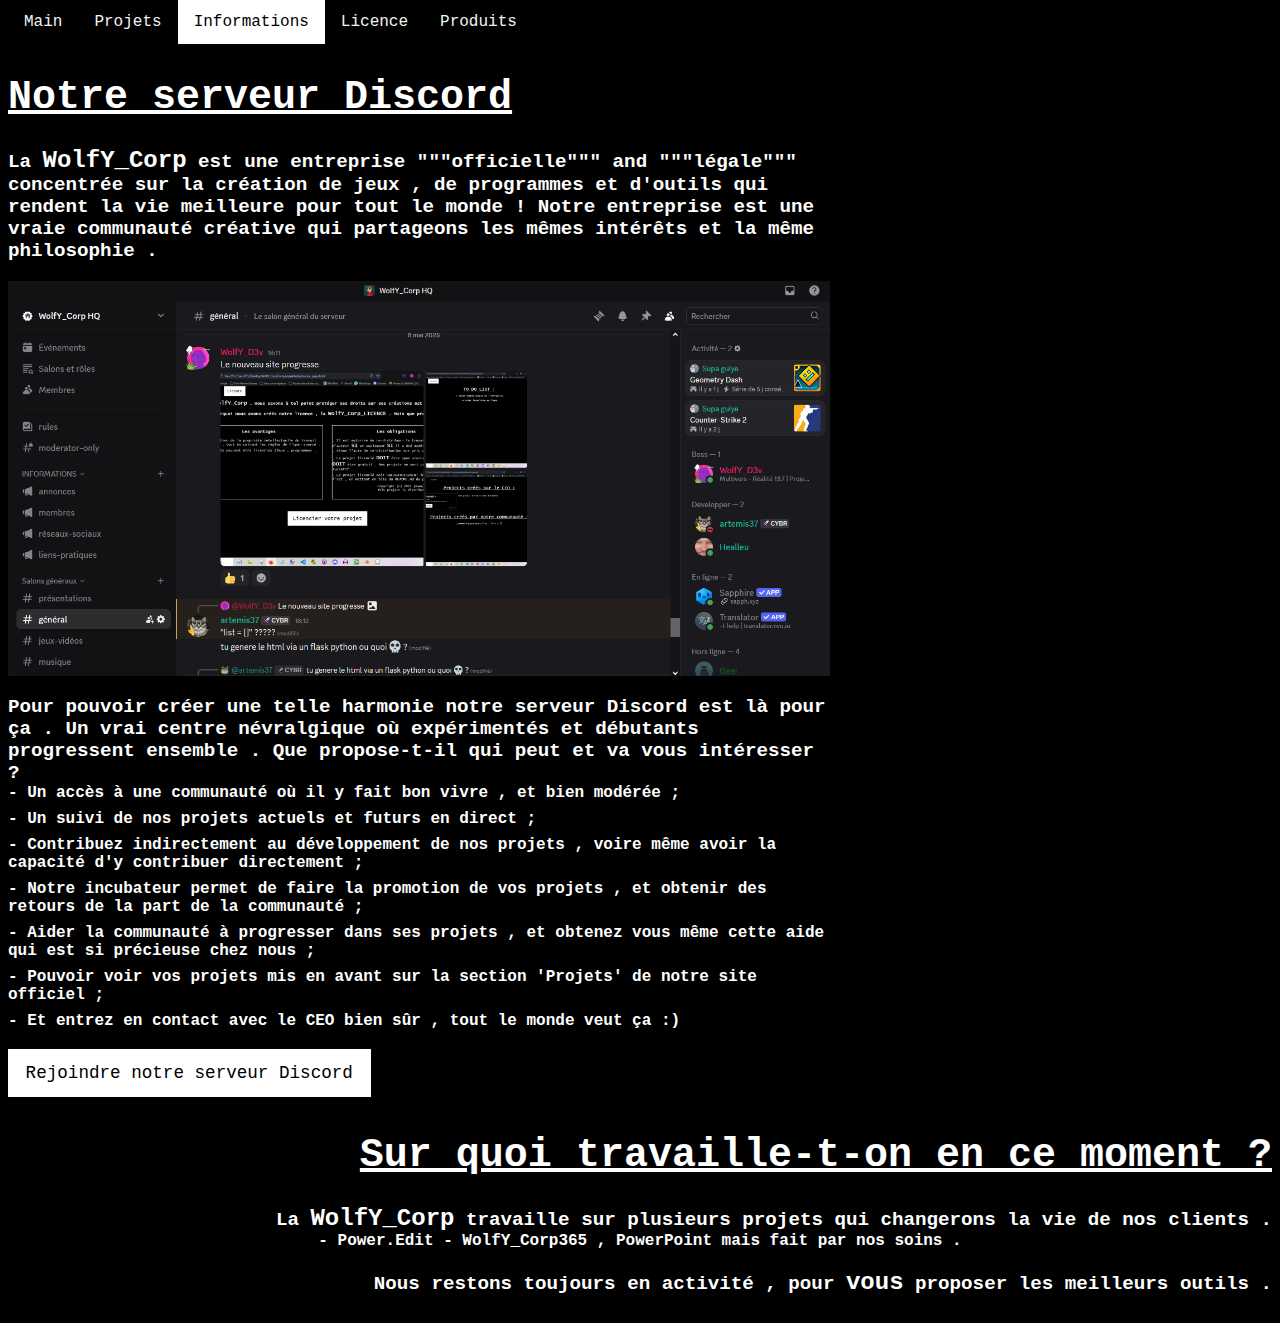
<file: about_us_page.html>
<!doctype html>
<html lang="fr">
<head>
    <meta charset="utf-8">
    <link rel="stylesheet" href="style.css">
    <link rel="stylesheet" href="https://cdnjs.cloudflare.com/ajax/libs/font-awesome/4.7.0/css/font-awesome.min.css">
    <link href='https://fonts.googleapis.com/css?family=Chivo Mono' rel='stylesheet'>
    <title>WolfY_Corp Company Website</title>
</head>
<body>
    <div class="topnav" id="myTopnav">
        <a href="index.html">Main</a>
        <a href="project_page.html">Projets</a>
        <a href="about_us_page.html" class="active">Informations</a>
        <a href="licence_page.html">Licence</a>
        <a href="products_page.html">Produits</a>
        <a href="javascript:void(0);" class="icon" onclick="myFunction()">
            <i class="fa fa-bars"></i>
        </a>
    </div>
    
    <div class="pageContent">
        <h1 style="text-align: left;"><u>Notre serveur Discord</u></h1>
        <h2 style="text-align: left;max-width: 65%;">
            La <strong>WolfY_Corp</strong> est une entreprise """officielle""" and """légale""" concentrée sur la création de jeux , de programmes et d'outils qui rendent la vie meilleure pour tout le monde !
            Notre entreprise est une vraie communauté créative qui partageons les mêmes intérêts et la même philosophie .
        </h2>
        <img src="website_images/serveur_01.PNG" width="65%" height="55%">
        <h2 style="text-align: left;max-width: 65%;">
            Pour pouvoir créer une telle harmonie notre serveur Discord est là pour ça .
            Un vrai centre névralgique où expérimentés et débutants progressent ensemble .
            Que propose-t-il qui peut et va vous intéresser ?
            <div>
                <a style="font-size: 1.0rem;display: flex;flex-wrap: wrap;justify-content: space-between;text-align: left;">- Un accès à une communauté où il y fait bon vivre , et bien modérée ;</a>
                <a style="font-size: 1.0rem;display: flex;flex-wrap: wrap;justify-content: space-between;text-align: left;">- Un suivi de nos projets actuels et futurs en direct ;</a>
                <a style="font-size: 1.0rem;display: flex;flex-wrap: wrap;justify-content: space-between;text-align: left;">- Contribuez indirectement au développement de nos projets , voire même avoir la capacité d'y contribuer directement ;</a>
                <a style="font-size: 1.0rem;display: flex;flex-wrap: wrap;justify-content: space-between;text-align: left;">- Notre incubateur permet de faire la promotion de vos projets , et obtenir des retours de la part de la communauté ;</a>
                <a style="font-size: 1.0rem;display: flex;flex-wrap: wrap;justify-content: space-between;text-align: left;">- Aider la communauté à progresser dans ses projets , et obtenez vous même cette aide qui est si précieuse chez nous ;</a>
                <a style="font-size: 1.0rem;display: flex;flex-wrap: wrap;justify-content: space-between;text-align: left;">- Pouvoir voir vos projets mis en avant sur la section 'Projets' de notre site officiel ;</a>
                <a style="font-size: 1.0rem;display: flex;flex-wrap: wrap;justify-content: space-between;text-align: left;">- Et entrez en contact avec le CEO bien sûr , tout le monde veut ça :)</a>
            </div>
        </h2>
        <div class="page-button" style="justify-content: space-between;">
            <a href="https://discord.gg/wqHbYyJttk" style="font-size: 1.1rem;">Rejoindre notre serveur Discord</a>
        </div>

        <h1 style="text-align: right;"><u>Sur quoi travaille-t-on en ce moment ?</u></h1>
        <h2 style="text-align: right;max-width: 100%;">
            La <strong>WolfY_Corp</strong> travaille sur plusieurs projets qui changerons la vie de nos clients .
            <div>
                <a style="max-width: 100%;font-size: 1.0rem;display: flex;flex-wrap: wrap;justify-content: space-around;text-align: right;">- Power.Edit - WolfY_Corp365 , PowerPoint mais fait par nos soins .</a>
            </div>
        </h2>
        <h2 style="text-align: right;max-width: 100%;">
            Nous restons toujours en activité , pour <strong>vous</strong> proposer les meilleurs outils .
        </h2>
    </div>
</body>
</html>

<script>
    function myFunction() {
        var x = document.getElementById("myTopnav");
        if (x.className === "topnav") {
            x.className += " responsive";
        } else {
            x.className = "topnav";
        }
    }
</script>

<style>
    /* When the screen is less than 600 pixels wide, hide all links, except for the first one ("Home"). Show the link that contains should open and close the topnav (.icon) */
    @media screen and (max-width: 600px) {
        .topnav a:not(:first-child) {display: none;}
        .topnav a.icon {
            float: right;
            display: block;
        }
    }
    
    /* The "responsive" class is added to the topnav with JavaScript when the user clicks on the icon. This class makes the topnav look good on small screens (display the links vertically instead of horizontally) */
    @media screen and (max-width: 600px) {
        .topnav.responsive {position: relative;}
        .topnav.responsive a.icon {
            position: absolute;
            right: 0;
            top: 0;
        }
        .topnav.responsive a {
            float: none;
            display: block;
            text-align: left;
        }
    }
</style>
</file>
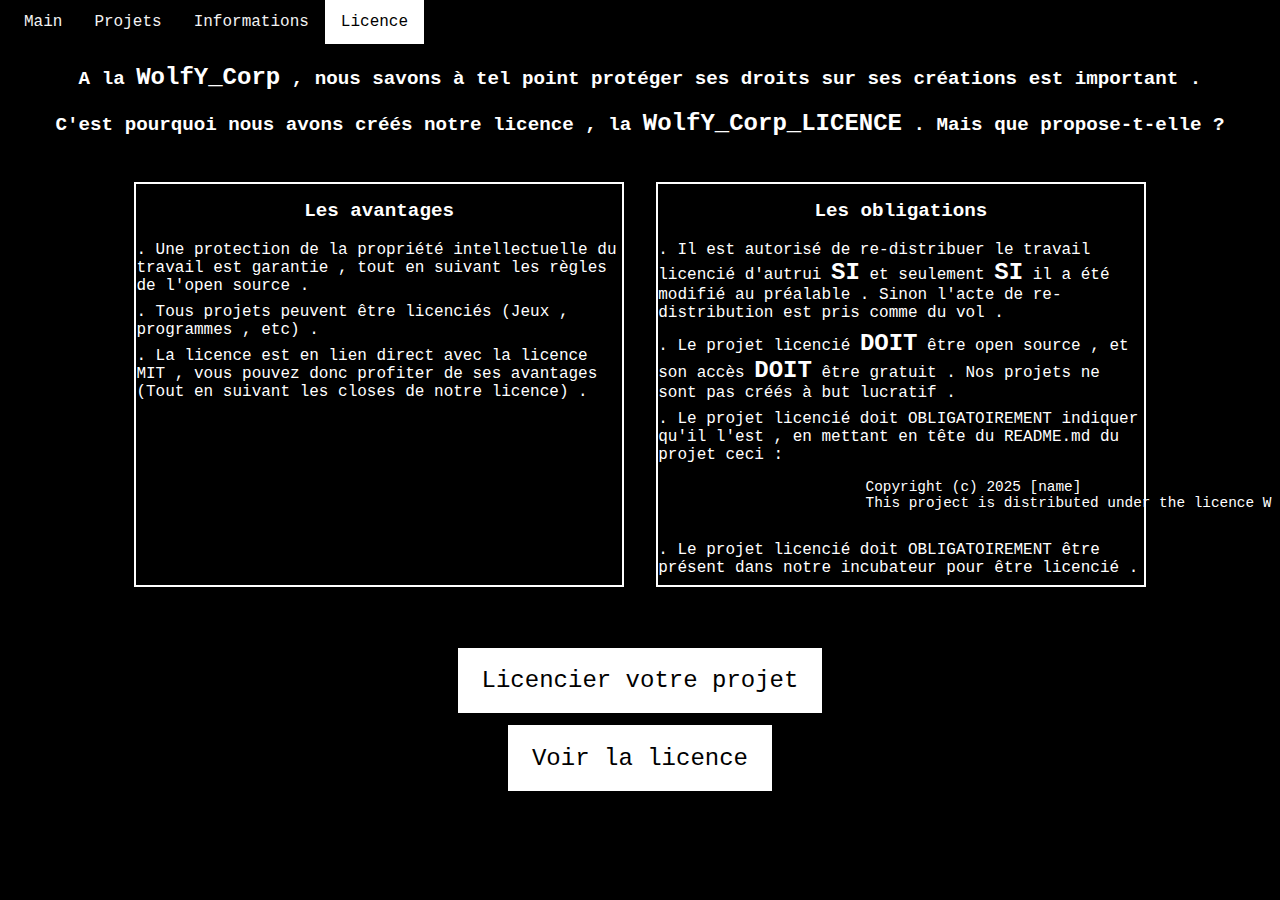
<file: licence_page.html>
<!doctype html>
<html lang="fr">
<head>
    <meta charset="utf-8">
    <link rel="stylesheet" href="style.css">
    <link rel="stylesheet" href="https://cdnjs.cloudflare.com/ajax/libs/font-awesome/4.7.0/css/font-awesome.min.css">
    <title>WolfY_Corp Company Website</title>
</head>
<body>
    <div class="topnav" id="myTopnav">
        <a href="index.html">Main</a>
        <a href="project_page.html">Projets</a>
        <a href="about_us_page.html">Informations</a>
        <a href="licence_page.html" class="active">Licence</a>
        <a href="javascript:void(0);" class="icon" onclick="myFunction()">
            <i class="fa fa-bars"></i>
        </a>
    </div>
    
    <div class="pageContent">
        <h2>A la <strong>WolfY_Corp</strong> , nous savons à tel point protéger ses droits sur ses créations est important .</h2>
        <h2>C'est pourquoi nous avons créés notre licence , la <strong>WolfY_Corp_LICENCE</strong> . Mais que propose-t-elle ?</h2>
        <div class="licence" id="licence">
            <article class="licencePearks">
                <h2>Les avantages</h2>
                <a class="licenceText">. Une protection de la propriété intellectuelle du travail est garantie , tout en suivant les règles de l'open source .</a>
                <a class="licenceText">. Tous projets peuvent être licenciés (Jeux , programmes , etc) .</a>
                <a class="licenceText">. La licence est en lien direct avec la licence MIT , vous pouvez donc profiter de ses avantages (Tout en suivant les closes de notre licence) .</a>
            </article>
            <article class="licenceObligations">
                <h2>Les obligations</h2>
                <a class="licenceText">. Il est autorisé de re-distribuer le travail licencié d'autrui <strong>SI</strong> et seulement <strong>SI</strong> il a été modifié au préalable . Sinon l'acte de re-distribution est pris comme du vol .</a>
                <a class="licenceText">. Le projet licencié <strong>DOIT</strong> être open source , et son accès <strong>DOIT</strong> être gratuit . Nos projets ne sont pas créés à but lucratif .</a>
                <a class="licenceText">. Le projet licencié doit OBLIGATOIREMENT indiquer qu'il l'est , en mettant en tête du README.md du projet ceci :
                    <pre>
                        Copyright (c) 2025 [name]
                        This project is distributed under the licence WolfY_Corp_LICENCE (check LICENSE repository).
                    </pre>
                </a>
                <a class="licenceText">. Le projet licencié doit OBLIGATOIREMENT être présent dans notre incubateur pour être licencié .</a>
            </article>
        </div>
        <div class="page-button">
            <a href="licence_project_page.html">Licencier votre projet</a>
        </div>
        <div class="page-button">
            <a href="https://github.com/WolfYD3v/WolfY_Corp_LICENCE">Voir la licence</a>
        </div>
    </div>
</body>
</html>

<script>
    function myFunction() {
        var x = document.getElementById("myTopnav");

        var y = document.getElementById("licence");

        if (x.className === "topnav") {
            x.className += " responsive";

        } else {
            x.className = "topnav";
        }
    }
</script>

<style>
    /* When the screen is less than 600 pixels wide, hide all links, except for the first one ("Home"). Show the link that contains should open and close the topnav (.icon) */
    @media screen and (max-width: 600px) {
        .topnav a:not(:first-child) {display: none;}
        .topnav a.icon {
            float: right;
            display: block;
        }
    }
    
    /* The "responsive" class is added to the topnav with JavaScript when the user clicks on the icon. This class makes the topnav look good on small screens (display the links vertically instead of horizontally) */
    @media screen and (max-width: 600px) {
        .topnav.responsive {position: relative;}
        .topnav.responsive a.icon {
            position: absolute;
            right: 0;
            top: 0;
        }
        .topnav.responsive a {
            float: none;
            display: block;
            text-align: left;
        }
    }
</style>
</file>
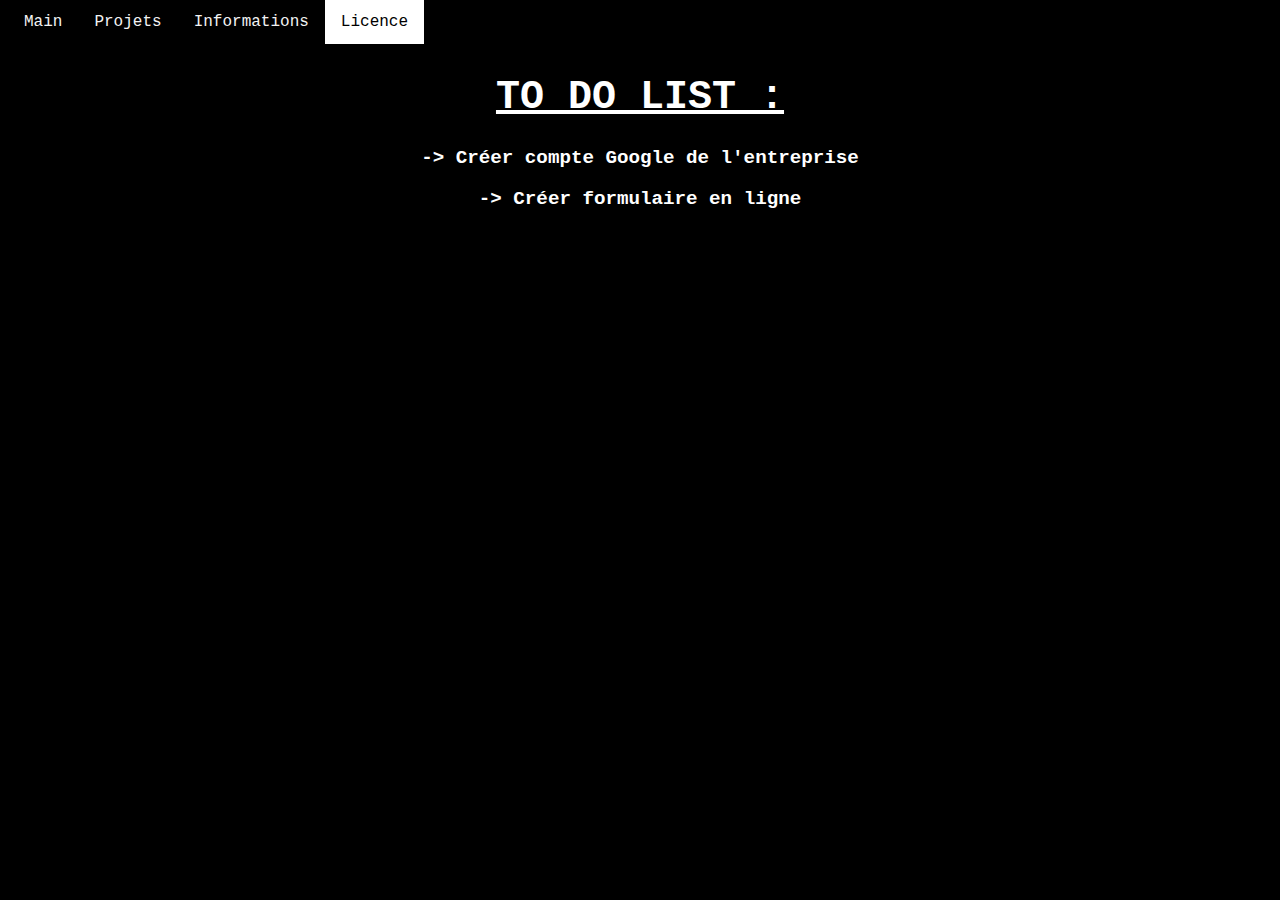
<file: licence_project_page.html>
<!doctype html>
<html lang="fr">
<head>
    <meta charset="utf-8">
    <link rel="stylesheet" href="style.css">
    <link rel="stylesheet" href="https://cdnjs.cloudflare.com/ajax/libs/font-awesome/4.7.0/css/font-awesome.min.css">
    <title>WolfY_Corp Company Website</title>
</head>
<body>
    <div class="topnav" id="myTopnav">
        <a href="index.html">Main</a>
        <a href="project_page.html">Projets</a>
        <a href="about_us_page.html">Informations</a>
        <a href="licence_page.html" class="active">Licence</a>
        <a href="javascript:void(0);" class="icon" onclick="myFunction()">
            <i class="fa fa-bars"></i>
        </a>
    </div>
    
    <div class="pageContent">
        <h1><u>TO DO LIST :</u></h1>
        <h2>-> Créer compte Google de l'entreprise</h2>
        <h2>-> Créer formulaire en ligne</h2>
    </div>
</body>
</html>

<script>
    function myFunction() {
        var x = document.getElementById("myTopnav");

        var y = document.getElementById("licence");

        if (x.className === "topnav") {
            x.className += " responsive";

        } else {
            x.className = "topnav";
        }
    }
</script>

<style>
    /* When the screen is less than 600 pixels wide, hide all links, except for the first one ("Home"). Show the link that contains should open and close the topnav (.icon) */
    @media screen and (max-width: 600px) {
        .topnav a:not(:first-child) {display: none;}
        .topnav a.icon {
            float: right;
            display: block;
        }
    }
    
    /* The "responsive" class is added to the topnav with JavaScript when the user clicks on the icon. This class makes the topnav look good on small screens (display the links vertically instead of horizontally) */
    @media screen and (max-width: 600px) {
        .topnav.responsive {position: relative;}
        .topnav.responsive a.icon {
            position: absolute;
            right: 0;
            top: 0;
        }
        .topnav.responsive a {
            float: none;
            display: block;
            text-align: left;
        }
    }
</style>
</file>
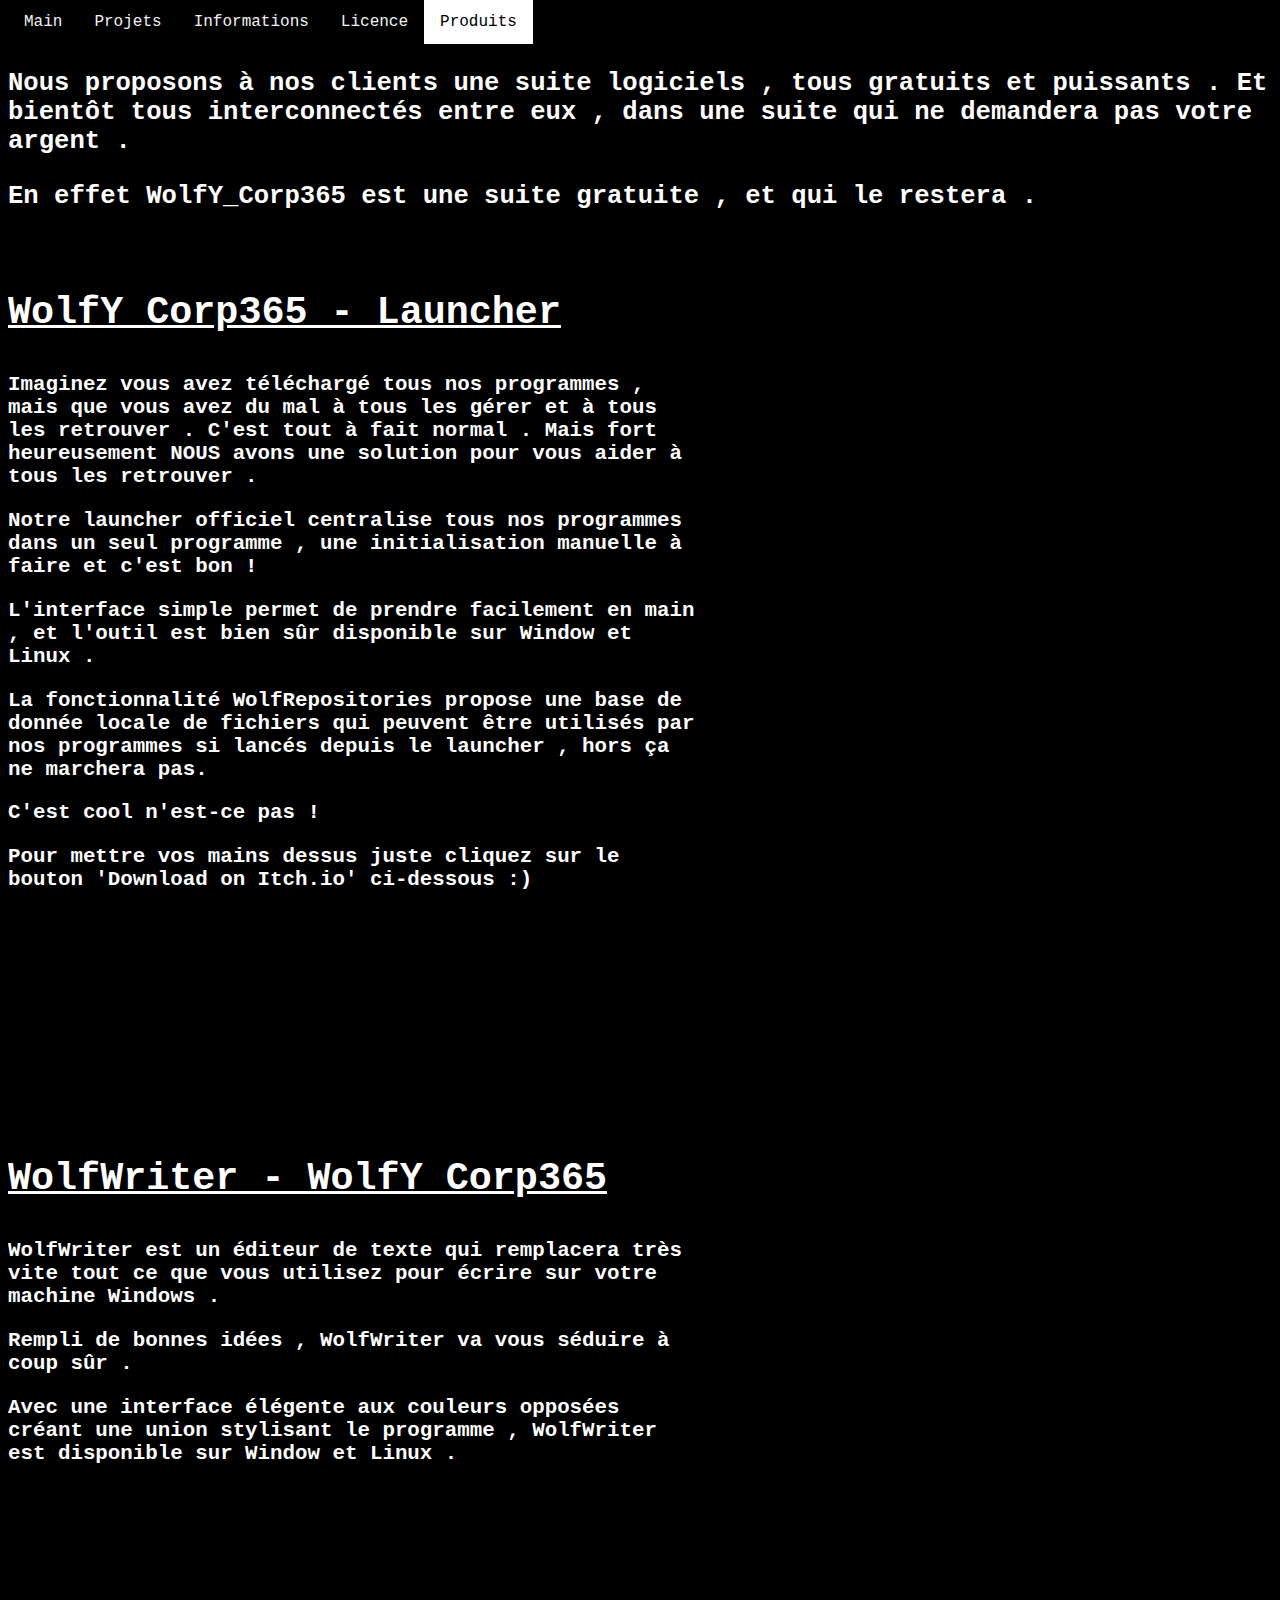
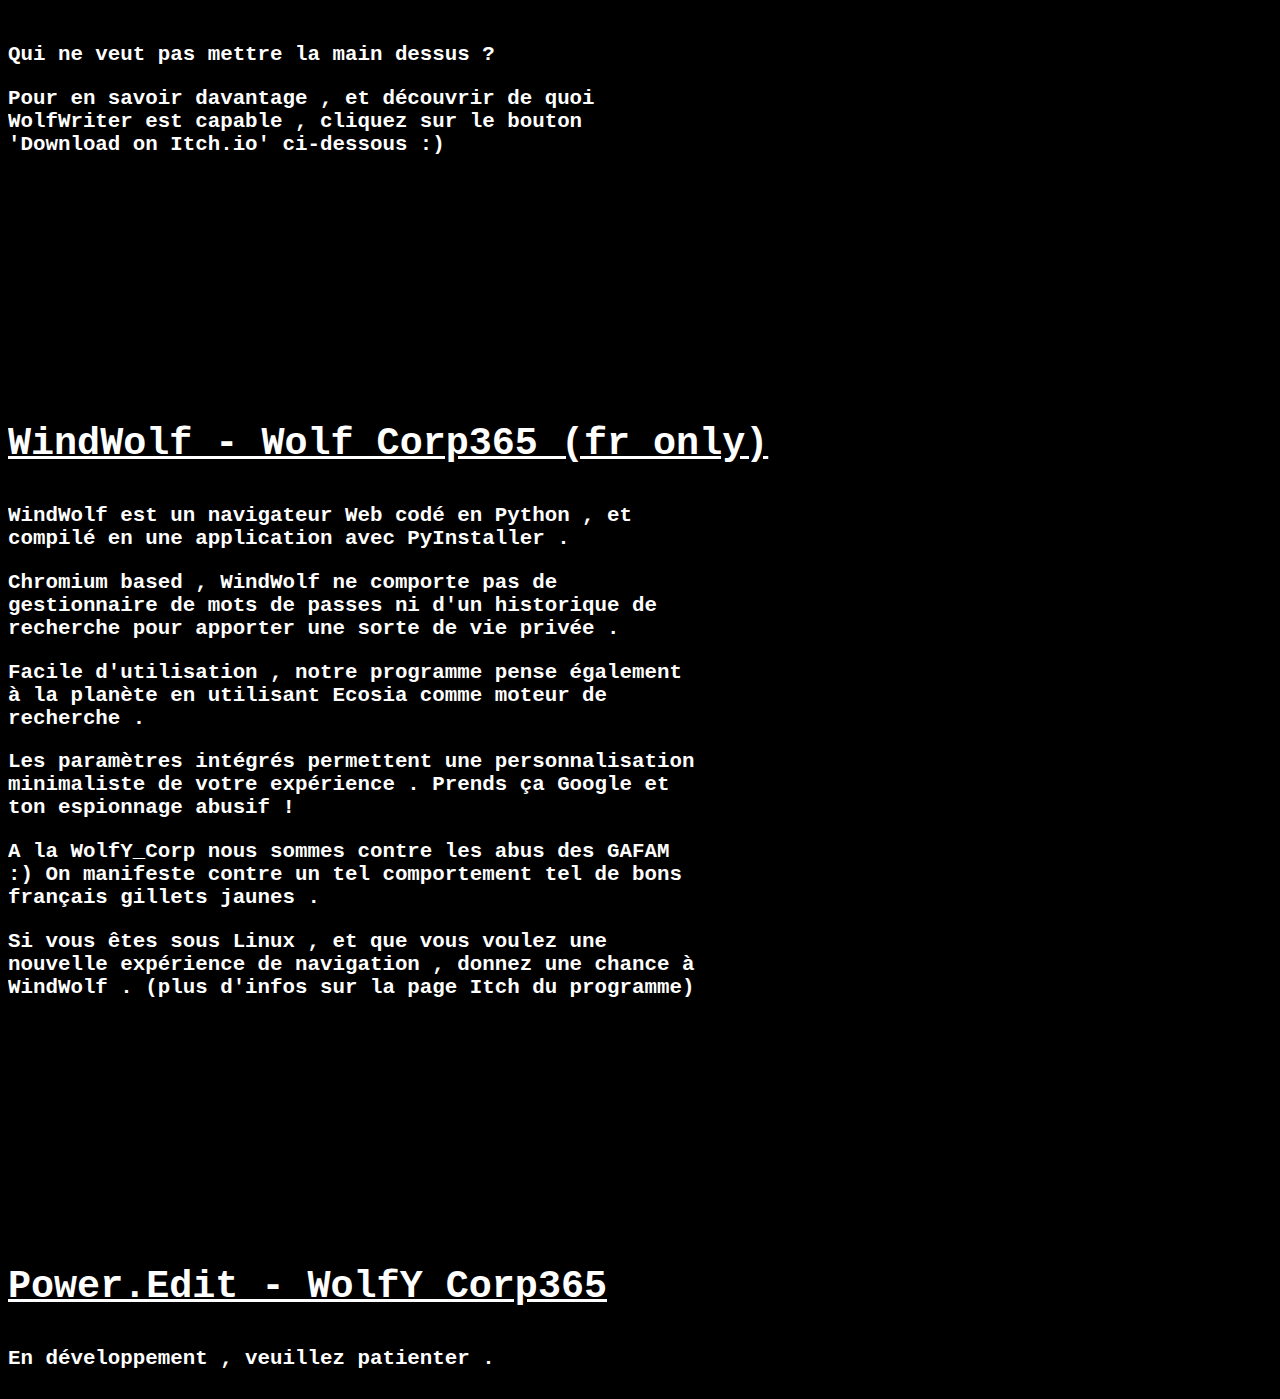
<file: products_page.html>
<!doctype html>
<html lang="fr">
<head>
    <meta charset="utf-8">
    <link rel="stylesheet" href="style.css">
    <link rel="stylesheet" href="https://cdnjs.cloudflare.com/ajax/libs/font-awesome/4.7.0/css/font-awesome.min.css">
    <link href='https://fonts.googleapis.com/css?family=Chivo Mono' rel='stylesheet'>
    <title>WolfY_Corp Company Website</title>
</head>
<body>
    <div class="topnav" id="myTopnav">
        <a href="index.html">Main</a>
        <a href="project_page.html">Projets</a>
        <a href="about_us_page.html">Informations</a>
        <a href="licence_page.html">Licence</a>
        <a href="products_page.html" class="active">Produits</a>
        <a href="javascript:void(0);" class="icon" onclick="myFunction()">
            <i class="fa fa-bars"></i>
        </a>
    </div>
    
    <div class="pageContent">
        <h2 style="font-size: 1.6rem;text-align: left;">Nous proposons à nos clients une suite logiciels , tous gratuits et puissants . Et bientôt tous interconnectés entre eux , dans une suite qui ne demandera pas votre argent .</h2>
        <h2 style="font-size: 1.6rem;text-align: left;">En effet WolfY_Corp365 est une suite gratuite , et qui le restera .</h2>

        <h2 style="font-size: 5.0rem;text-align: left;"> </h2>
        <h2 style="font-size: 2.4rem;text-align: left;"><u>WolfY_Corp365 - Launcher</u></h2>
        <h2 style="font-size: 1.3rem;text-align: left;max-width: 55%;">Imaginez vous avez téléchargé tous nos programmes , mais que vous avez du mal à tous les gérer et à tous les retrouver . C'est tout à fait normal . Mais fort heureusement NOUS avons une solution pour vous aider à tous les retrouver .</h2>
        <h2 style="font-size: 1.3rem;text-align: left;max-width: 55%;">Notre launcher officiel centralise tous nos programmes dans un seul programme , une initialisation manuelle à faire et c'est bon !</h2>
        <h2 style="font-size: 1.3rem;text-align: left;max-width: 55%;">L'interface simple permet de prendre facilement en main , et l'outil est bien sûr disponible sur Window et Linux .</h2>
        <h2 style="font-size: 1.3rem;text-align: left;max-width: 55%;">La fonctionnalité WolfRepositories propose une base de donnée locale de fichiers qui peuvent être utilisés par nos programmes si lancés depuis le launcher , hors ça ne marchera pas.</h2>
        <h2 style="font-size: 1.3rem;text-align: left;max-width: 55%;">C'est cool n'est-ce pas !</h2>
        <h2 style="font-size: 1.3rem;text-align: left;max-width: 55%;">Pour mettre vos mains dessus juste cliquez sur le bouton 'Download on Itch.io' ci-dessous :)</h2>
        <div style="background-color: black; max-width: 100%; max-height: 165px; display: flex;">
            <iframe frameborder="0" src="https://itch.io/embed/3589333?border_width=0&amp;bg_color=000000&amp;fg_color=ffffff&amp;link_color=ffffff&amp;border_color=000000" width="550" height="165">
                <a href="https://wolfy400.itch.io/wolfy-corp365-launcher">WolfY_Corp365 - Launcher by WolfY_D3v</a>
            </iframe>
        </div>

        <h2 style="font-size: 5.0rem;text-align: left;"> </h2>
        <h2 style="font-size: 2.4rem;text-align: left;"><u>WolfWriter - WolfY_Corp365</u></h2>
        <h2 style="font-size: 1.3rem;text-align: left;max-width: 55%;">WolfWriter est un éditeur de texte qui remplacera très vite tout ce que vous utilisez pour écrire sur votre machine Windows .</h2>
        <h2 style="font-size: 1.3rem;text-align: left;max-width: 55%;">Rempli de bonnes idées , WolfWriter va vous séduire à coup sûr .</h2>
        <h2 style="font-size: 1.3rem;text-align: left;max-width: 55%;">Avec une interface élégente aux couleurs opposées créant une union stylisant le programme , WolfWriter est disponible sur Window et Linux .</h2>
        <ul style='color: rgb(0, 0, 0);font-family: "Lucida Console", "Courier New", monospace;'>
            <li style="font-size: 1.1rem;text-align: left;max-width: 65%;list-style-type: square;">Un support natif du markdown , en plus du format texte classique . Garantissant un contrôle total sur votre expérience d'écriture ;</li>
            <li style="font-size: 1.1rem;text-align: left;max-width: 65%;list-style-type: square;">Un contrôle large pour une rédaction optimale . Profitez de notre gamme variée de polices d'écriture pour plus de flexibilité ;</li>
            <li style="font-size: 1.1rem;text-align: left;max-width: 65%;list-style-type: square;">Des musiques pré-intégrée au logiciel pour être productif , dans une bonne ambiance ;</li>
            <li style="font-size: 1.1rem;text-align: left;max-width: 65%;list-style-type: square;">Des shaders pour rendre plus maligne l'utilisation du programme .</li>
        </ul>
        <h2 style="font-size: 1.3rem;text-align: left;max-width: 55%;">Qui ne veut pas mettre la main dessus ?</h2>
        <h2 style="font-size: 1.3rem;text-align: left;max-width: 55%;">Pour en savoir davantage , et découvrir de quoi WolfWriter est capable , cliquez sur le bouton 'Download on Itch.io' ci-dessous :)</h2>
        <div style="background-color: black; max-width: 100%; max-height: 165px; display: flex;">
            <iframe frameborder="0" src="https://itch.io/embed/3547599?border_width=0&amp;bg_color=000000&amp;fg_color=ffffff&amp;link_color=ffffff&amp;border_color=000000" width="550" height="165">
                <a href="https://wolfy400.itch.io/wolfwriter-wolfy-corp365">WolfWriter - WolfY_Corp365 by WolfY_D3v</a>
            </iframe>
        </div>

        <h2 style="font-size: 5.0rem;text-align: left;"> </h2>
        <h2 style="font-size: 2.4rem;text-align: left;"><u>WindWolf - Wolf_Corp365 (fr only)</u></h2>
        <h2 style="font-size: 1.3rem;text-align: left;max-width: 55%;">WindWolf est un navigateur Web codé en Python , et compilé en une application avec PyInstaller .</h2>
        <h2 style="font-size: 1.3rem;text-align: left;max-width: 55%;">Chromium based , WindWolf ne comporte pas de gestionnaire de mots de passes ni d'un historique de recherche pour apporter une sorte de vie privée .</h2>
        <h2 style="font-size: 1.3rem;text-align: left;max-width: 55%;">Facile d'utilisation , notre programme pense également à la planète en utilisant Ecosia comme moteur de recherche .</h2>
        <h2 style="font-size: 1.3rem;text-align: left;max-width: 55%;">Les paramètres intégrés permettent une personnalisation minimaliste de votre expérience . Prends ça Google et ton espionnage abusif !</h2>
        <h2 style="font-size: 1.3rem;text-align: left;max-width: 55%;">A la WolfY_Corp nous sommes contre les abus des GAFAM :) On manifeste contre un tel comportement tel de bons français gillets jaunes .</h2>
        <h2 style="font-size: 1.3rem;text-align: left;max-width: 55%;">Si vous êtes sous Linux , et que vous voulez une nouvelle expérience de navigation , donnez une chance à WindWolf . (plus d'infos sur la page Itch du programme)</h2>
        <div style="background-color: black; max-width: 100%; max-height: 165px; display: flex;">
            <iframe frameborder="0" src="https://itch.io/embed/3687758?border_width=0&amp;bg_color=000000&amp;fg_color=ffffff&amp;link_color=ffffff&amp;border_color=000000" width="550" height="165">
                <a href="https://wolfy400.itch.io/windwolf-wolf">WindWolf - Wolf_Corp365 (fr only)</a>
            </iframe>
        </div>

        <h2 style="font-size: 5.0rem;text-align: left;"> </h2>
        <h2 style="font-size: 2.4rem;text-align: left;"><u>Power.Edit - WolfY_Corp365</u></h2>
        <h2 style="font-size: 1.3rem;text-align: left;max-width: 55%;">En développement , veuillez patienter .</h2>
    </div>
</body>
</html>

<script>
    function myFunction() {
        var x = document.getElementById("myTopnav");
        if (x.className === "topnav") {
            x.className += " responsive";
        } else {
            x.className = "topnav";
        }
    }
</script>

<style>
    /* When the screen is less than 600 pixels wide, hide all links, except for the first one ("Home"). Show the link that contains should open and close the topnav (.icon) */
    @media screen and (max-width: 600px) {
        .topnav a:not(:first-child) {display: none;}
        .topnav a.icon {
            float: right;
            display: block;
        }
    }
    
    /* The "responsive" class is added to the topnav with JavaScript when the user clicks on the icon. This class makes the topnav look good on small screens (display the links vertically instead of horizontally) */
    @media screen and (max-width: 600px) {
        .topnav.responsive {position: relative;}
        .topnav.responsive a.icon {
            position: absolute;
            right: 0;
            top: 0;
        }
        .topnav.responsive a {
            float: none;
            display: block;
            text-align: left;
        }
    }
</style>
</file>
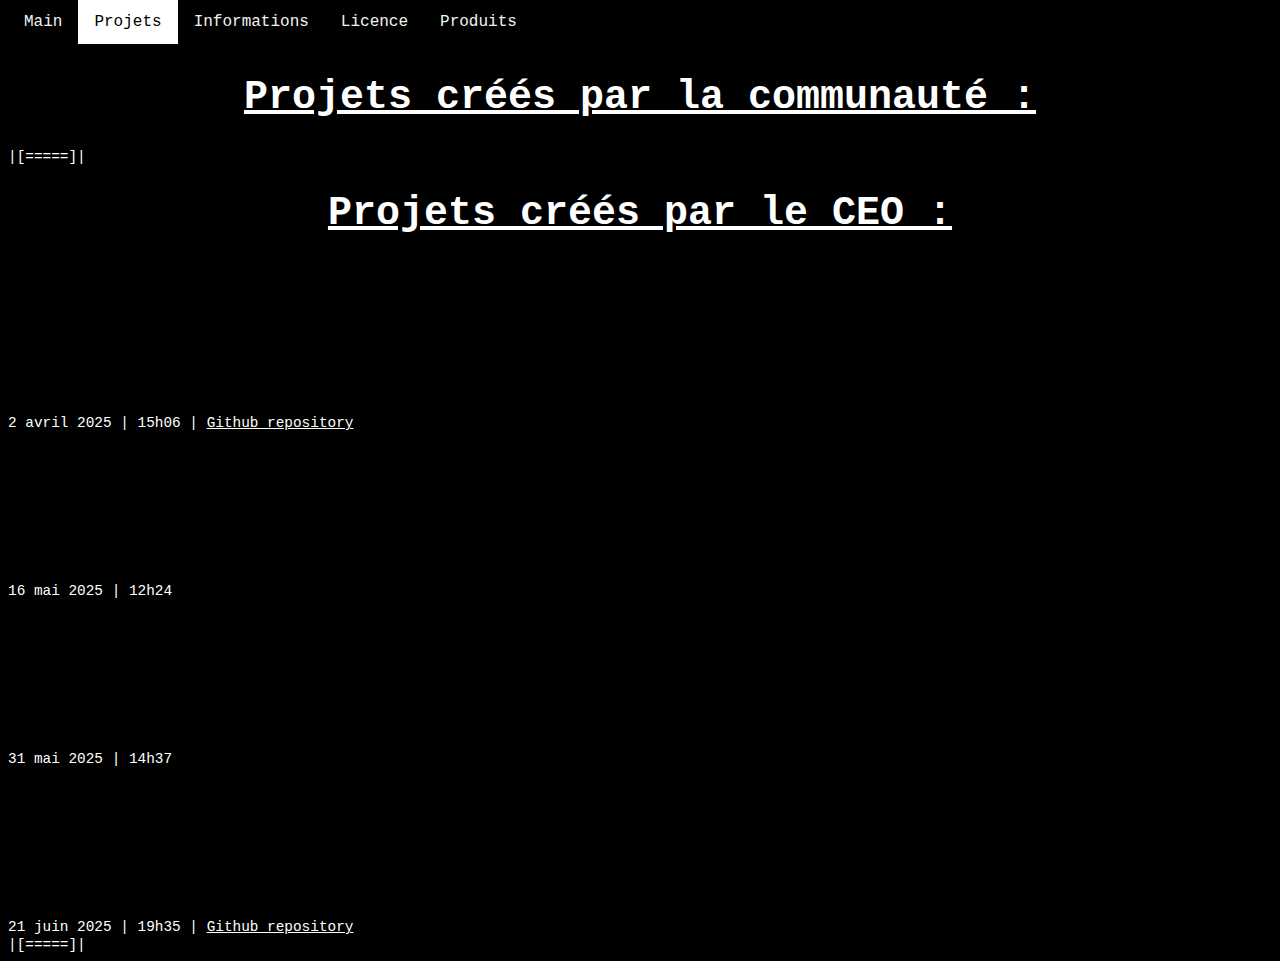
<file: project_page.html>
<!doctype html>
<html lang="fr">
<head>
    <meta charset="utf-8">
    <link rel="stylesheet" href="style.css">
    <link rel="stylesheet" href="https://cdnjs.cloudflare.com/ajax/libs/font-awesome/4.7.0/css/font-awesome.min.css">
    <link href='https://fonts.googleapis.com/css?family=Chivo Mono' rel='stylesheet'>
    <title>WolfY_Corp Company Website</title>
</head>
<body>
    <div class="topnav" id="myTopnav">
        <a href="index.html">Main</a>
        <a href="project_page.html" class="active">Projets</a>
        <a href="about_us_page.html">Informations</a>
        <a href="licence_page.html">Licence</a>
        <a href="products_page.html">Produits</a>
        <a href="javascript:void(0);" class="icon" onclick="myFunction()">
            <i class="fa fa-bars"></i>
        </a>
    </div>

    <div class="pageContent">
        <h1><u>Projets créés par la communauté :</u></h1>

        <div class="grid-container">

            <article class="MyGame">
                <div class="links">
                    <a>|[=====]|</a>
                </div>
            </article>
        
        </div>

        <h1><u>Projets créés par le CEO :</u></h1>
        <div class="grid-container">

            <article class="MyGame">
                <iframe frameborder="0" src="https://itch.io/embed/3415209?linkback=true&amp;border_width=0&amp;bg_color=000000&amp;fg_color=ffffff&amp;link_color=ffffff&amp;border_color=000000" width="550" height="165"><a href="https://wolfy400.itch.io/destroyed">Destroyed</a></iframe>
                <div class="links">
                    <a>2 avril 2025 | 15h06 | </a>
                    <a href="https://github.com/WolfYD3v/Game_Destroyed">Github repository</a>
                </div>
            </article>
            
            <article class="MyGame">
                <iframe frameborder="0" src="https://itch.io/embed/3563321?linkback=true&amp;border_width=0&amp;bg_color=000000&amp;fg_color=ffffff&amp;link_color=ffffff&amp;border_color=000000" width="550" height="165"><a href="https://wolfy400.itch.io/my-pc-is-bad">My PC is bad</a></iframe>
                <div class="links">
                    <a>16 mai 2025 | 12h24</a>
                </div>
            </article>

            <article class="MyGame">
                <iframe frameborder="0" src="https://itch.io/embed/3605692?linkback=true&amp;border_width=0&amp;bg_color=000000&amp;fg_color=ffffff&amp;link_color=ffffff&amp;border_color=000000" width="550" height="165"><a href="https://wolfy400.itch.io/five-night-at-bloupe-pizzeria-game-series">Five Night At Bloupe Pizzeria - Game series</a></iframe>
                <div class="links">
                    <a>31 mai 2025 | 14h37</a>
                </div>
            </article>

            <article class="MyGame">
                <iframe frameborder="0" src="https://itch.io/embed/3661436?linkback=true&amp;border_width=0&amp;bg_color=000000&amp;fg_color=ffffff&amp;link_color=ffffff&amp;border_color=000000" width="550" height="165"><a href="https://wolfy400.itch.io/unseen-goblins">Unseen goblins</a></iframe>
                <div class="links">
                    <a>21 juin 2025 | 19h35 | </a>
                    <a href="https://github.com/WolfYD3v/Unseen-goblins-Godot-project">Github repository</a>
                </div>
            </article>

            <article class="MyGame">
                <div class="links">
                    <a>|[=====]|</a>
                </div>
            </article>
            
        </div>
    </div>
</body>
</html>

<script>
    function myFunction() {
        var x = document.getElementById("myTopnav");
        if (x.className === "topnav") {
            x.className += " responsive";
        } else {
            x.className = "topnav";
        }
    }
</script>

<script>
    function myFunction() {
        var x = document.getElementById("myTopnav");
        if (x.className === "topnav") {
            x.className += " responsive";
        } else {
            x.className = "topnav";
        }
    }
</script>

<style>
    /* When the screen is less than 600 pixels wide, hide all links, except for the first one ("Home"). Show the link that contains should open and close the topnav (.icon) */
    @media screen and (max-width: 600px) {
        .topnav a:not(:first-child) {display: none;}
        .topnav a.icon {
            float: right;
            display: block;
        }
    }
    
    /* The "responsive" class is added to the topnav with JavaScript when the user clicks on the icon. This class makes the topnav look good on small screens (display the links vertically instead of horizontally) */
    @media screen and (max-width: 600px) {
        .topnav.responsive {position: relative;}
        .topnav.responsive a.icon {
            position: absolute;
            right: 0;
            top: 0;
        }
        .topnav.responsive a {
            float: none;
            display: block;
            text-align: left;
        }
    }
</style>
</file>
<file: style.css>
body {
    background-color: black;
    overflow-x: hidden;
}

h1 {
    color: white;
    font-size: 2.5rem; /* Utilisation de rem */
    font-family: "Lucida Console", "Courier New", monospace;
    text-align: center;
}

h2 {
    color: white;
    font-size: 1.2rem; /* Utilisation de rem */
    font-family: "Lucida Console", "Courier New", monospace;
    text-align: center;
    margin-bottom: 1em; /* Utilisation de em */
}

h3 {
    color: white;
    font-size: 0.9rem;
    font-family: "Lucida Console", "Courier New", monospace;
    text-align: center;
    margin-bottom: 1em;
}

a {
    color: white;
    font-size: 0.9rem;
    font-family: "Lucida Console", "Courier New", monospace;
    text-align: center;
    margin-bottom: 0.5em;
}

strong {
    font-size: 1.5rem;
    font-family: "Lucida Console", "Courier New", monospace;
}

pre {
    color: white;
    font-size: 0.9rem;
    font-family: "Lucida Console", "Courier New", monospace;
    text-align: left;
    display: flex;
}

.licence {
    display: flex;
    flex-wrap: wrap;
    justify-content: space-between;
    max-width: 80%;
    margin: 5vh auto; /* Utilisation de vh pour la marge verticale */
}

.licencePearks,
.licenceObligations {
    width: 48%;
    border-style: solid;
    border-width: 2px;
    border-color: white;
    margin-bottom: 1em;
}

.licenceText {
    color: white;
    font-size: 1rem;
    font-family: "Lucida Console", "Courier New", monospace;
    text-align: left;
    margin-bottom: 0.5em;
    display: block;
}

.page-button {
    text-align: center;
    display: flex;
    flex-wrap: wrap;
    justify-content: space-evenly;
}
.page-button a {
    float: left;
    background-color: #ffffff;
    color: #000000;
    text-align: center;
    padding: 0.8em 1em;
    text-decoration: none;
    font-size: 1.5rem;
}

.page-button a:hover {
    background-color: #000000;
    color: rgb(255, 255, 255);
}

.page-button .icon {
    display: none;
}

.pageContent {
    max-width: 100%;
    overflow: hidden;
    margin-top: 3rem; /* Utilisation de rem */
    display: block;
}

.carousel-container {
    overflow: hidden;
    margin: 1em auto;
    max-width: 100%;
    cursor: grab;
}

.carousel {
    display: flex;
    transition: transform 0.3s ease-in-out;
}

.MyGame {
    flex: 0 0 auto;
    width: 90vw; /* Utilisation de vw */
    max-width: 554px;
    margin-right: 1em;
}

.MyGame:last-child {
    margin-right: 0;
}

.MyGame iframe {
    width: 100%;
    height: auto;
    display: block;
}

.carousel-controls {
    text-align: center;
    margin-top: 1em;
}

.carousel-controls button {
    background: none;
    color: white;
    border: 1px solid white;
    padding: 0.5em 1em;
    margin: 0 0.25em;
    cursor: pointer;
    font-family: "Lucida Console", "Courier New", monospace;
}

.carousel-controls button:hover {
    background-color: #333;
}

.prevBtn {
    left: -50px;
}

.topnav {
    background-color: #000000;
    overflow: hidden;
    display: block;
    position: fixed;
    width: 100%;
    top: 0;
}

.topnav a {
    float: left;
    color: #f2f2f2;
    text-align: center;
    padding: 0.8em 1em;
    text-decoration: none;
    font-size: 1rem;
}

.topnav a:hover {
    background-color: #ffffff;
    color: rgb(0, 0, 0);
}

.topnav a.active {
    background-color: #ffffff;
    color: rgb(0, 0, 0);
}

.topnav .icon {
    display: none;
}

/* Media Queries */
@media screen and (max-width: 600px) {
    .licence {
        flex-direction: column;
        align-items: center;
        margin-top: 80px; /* Ajuster pour les mobiles */
    }

    .licencePearks,
    .licenceObligations {
        width: 100%;
    }
}

@media screen and (max-width: 400px) {
    .MyGame {
        width: 100%; /* Carrousel sur les très petits écrans */
    }
}

@media screen and (max-width: 768px) {
    .licence {
        margin-top: 80px; /* Ajuster pour les tablettes */
    }
}
</file>
